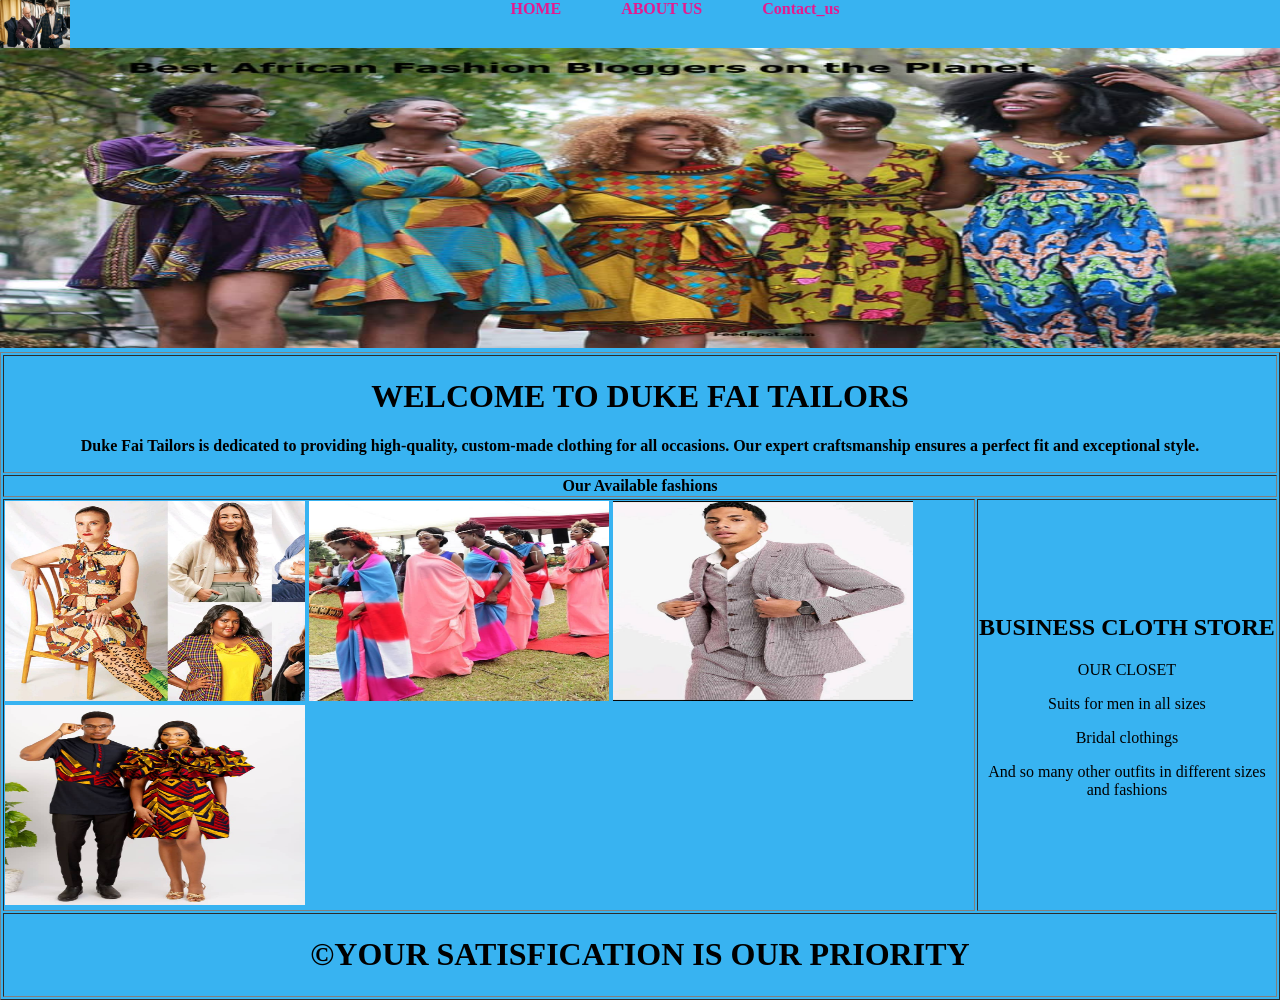
<file: index.html>
<!DOCTYPE html>
<html>

<head>
	<title>My webpage</title>
	<link rel="stylesheet" href="style.css">
</head>

<body>
	<header>
		<nav>
			<div class="logo">
				<img src="LG.jpg"align="left" width="70px" ,height="70px">
				<a href="HOME.html">HOME</a>&nbsp;&nbsp;&nbsp; &nbsp;&nbsp;&nbsp; &nbsp;&nbsp;&nbsp; &nbsp;&nbsp;
				<a href="ABOUT US.html">ABOUT US</a>&nbsp;&nbsp;&nbsp; &nbsp;&nbsp;&nbsp; &nbsp;&nbsp;&nbsp;
				&nbsp;&nbsp;
				<a href="CONTACT US.html">Contact_us</a>
			</div>
		</nav>
	</header>
	<div class="banner">
		<img src="CC.jpg" width="100%" height="300px">
	</div>


	</header>




	<table border="1" width=100%>
		<tr>
			<th colspan="3">
				<h1>WELCOME TO DUKE FAI TAILORS</h1>
				<p>Duke Fai Tailors is dedicated to providing high-quality, custom-made clothing for all occasions. Our
					expert craftsmanship ensures a perfect fit and exceptional style.</p>
			</th>
		</tr>
		<tr>
			<th colspan="3">Our Available fashions</th>
		</tr>
		<tr>
			<td>
				<img src="HH.jpg" width="300px" height="200px">
				<img src="TT.jpg" width="300px" height="200px">
				<img src="AA.jpg" width="300px" height="200px">
				<img src="RF.jpg" width="300px" height="200px">
			</td>
			<td align="center">
				<h2>BUSINESS CLOTH STORE</h2>
				<p>OUR CLOSET</p>
				<p>Suits for men in all sizes</p>
				<p>Bridal clothings</p>
				<p>And so many other outfits in different sizes and fashions</p>

			</td>
		</tr>
		<tr>
			<td colspan="3">
				<h1 align="center">&copy;YOUR SATISFICATION IS OUR PRIORITY</h1>
			</td>
		</tr>
		</td>
		</tr>
		</A>
		</td>
		</tr>

	</table>
</file>
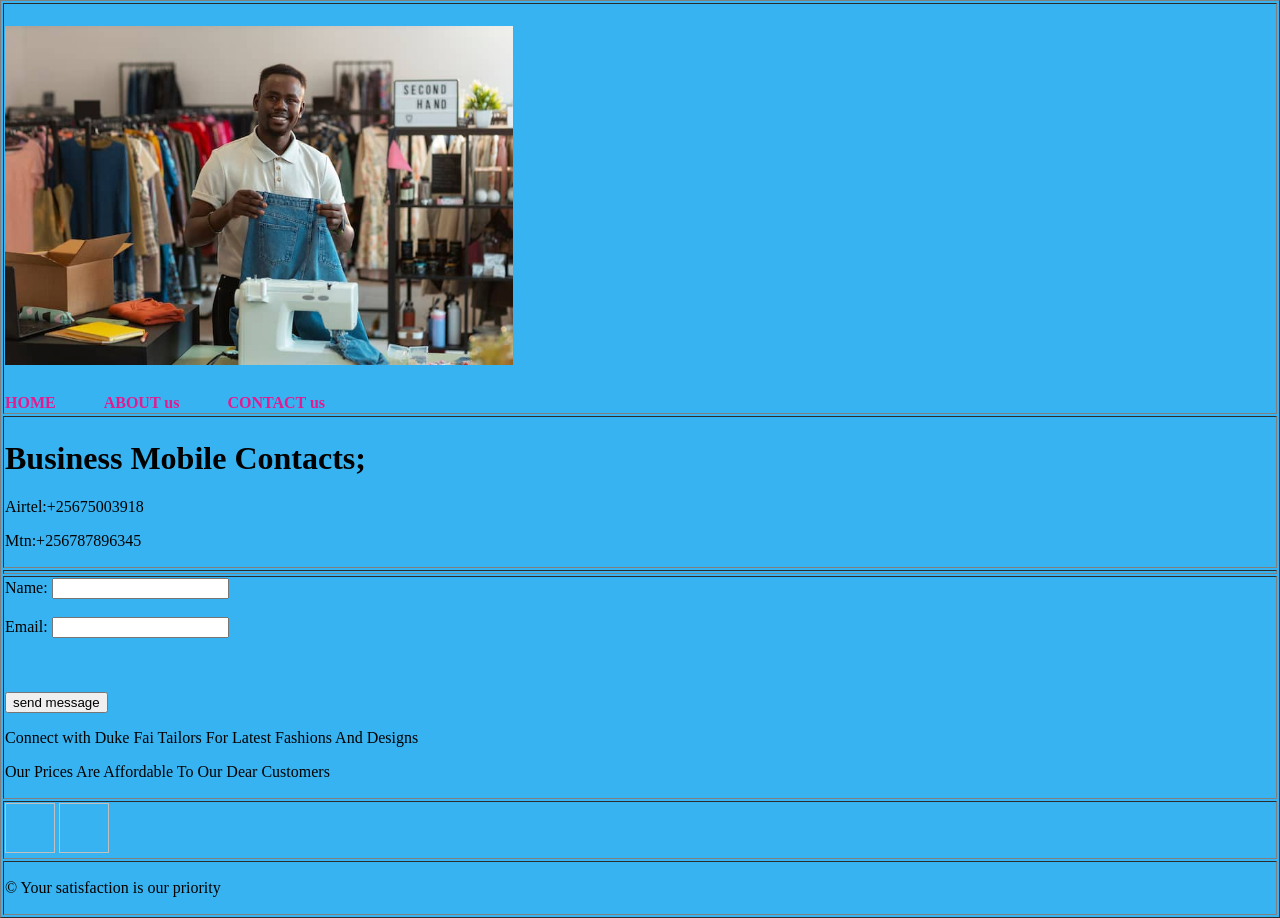
<file: CONTACT US.html>
<!DOCTYPE html>
<html>

<head>
	<title></title>
	<link rel="stylesheet" href="style.css">
</head>

<body bgcolor="aqua">
	<table border="1" width="100%">
		<tr class="A-row">
			<td colspan="2">
				<h1><img src="UY.jpg" width="40%" height="30%"></h1>
				<A>
					<nav>
						<a href="HOME.html">HOME</a>&nbsp;&nbsp;&nbsp; &nbsp;&nbsp;&nbsp; &nbsp;&nbsp;&nbsp;
						<a href="ABOUT US.html">ABOUT us</a>&nbsp;&nbsp;&nbsp; &nbsp;&nbsp;&nbsp; &nbsp;&nbsp;&nbsp;
						<a href="CONTACT US.html">CONTACT us</a>&nbsp;&nbsp;&nbsp; &nbsp;&nbsp;&nbsp; &nbsp;&nbsp;&nbsp;
					</nav>
		<tr>
			<td>
				<h1>Business Mobile Contacts;</h1>
				<p>Airtel:+25675003918</p>
				<p>Mtn:+256787896345</p>

			</td>
		</tr>

		<td colspan="2">
			<section class>
			</section>
		</td>
		</tr>
		<td colspan="2">
			<article>
				<form action="#" method="post">
					<label>Name:</label>
					<input type="text" name="name" required><br><br>
					<label>Email:</label>
					<input type="email" name="email" required><br><br>
					<text area name="message" raw="4" required><br><br>
						<button type="SUBMIT">send message</button>
				</form>
				<p>Connect with Duke Fai Tailors For Latest Fashions And Designs </p>
				<p>Our Prices Are Affordable To Our Dear Customers</p>
			</article>
		</td>
		</tr>
		<tr>
			<td colspan="2">
				<section>
					<a href="http://www.x.mubs uganda"><img scr="" height="50" width="50"></a>
					<a href="http://www.F.com/mubs uganda"><img scr="" height="50" width="50"></a>
				</section>
			</td>
		</tr>
		<tr class="footer-row" width="100%" height="100%">
			<td colspan="2">
				<footer>
					<p>&copy; <align="center">Your satisfaction is our priority</p>
				</footer>
			</td>
		</tr>
	</table>
	</form>

</body>

</html>
</file>
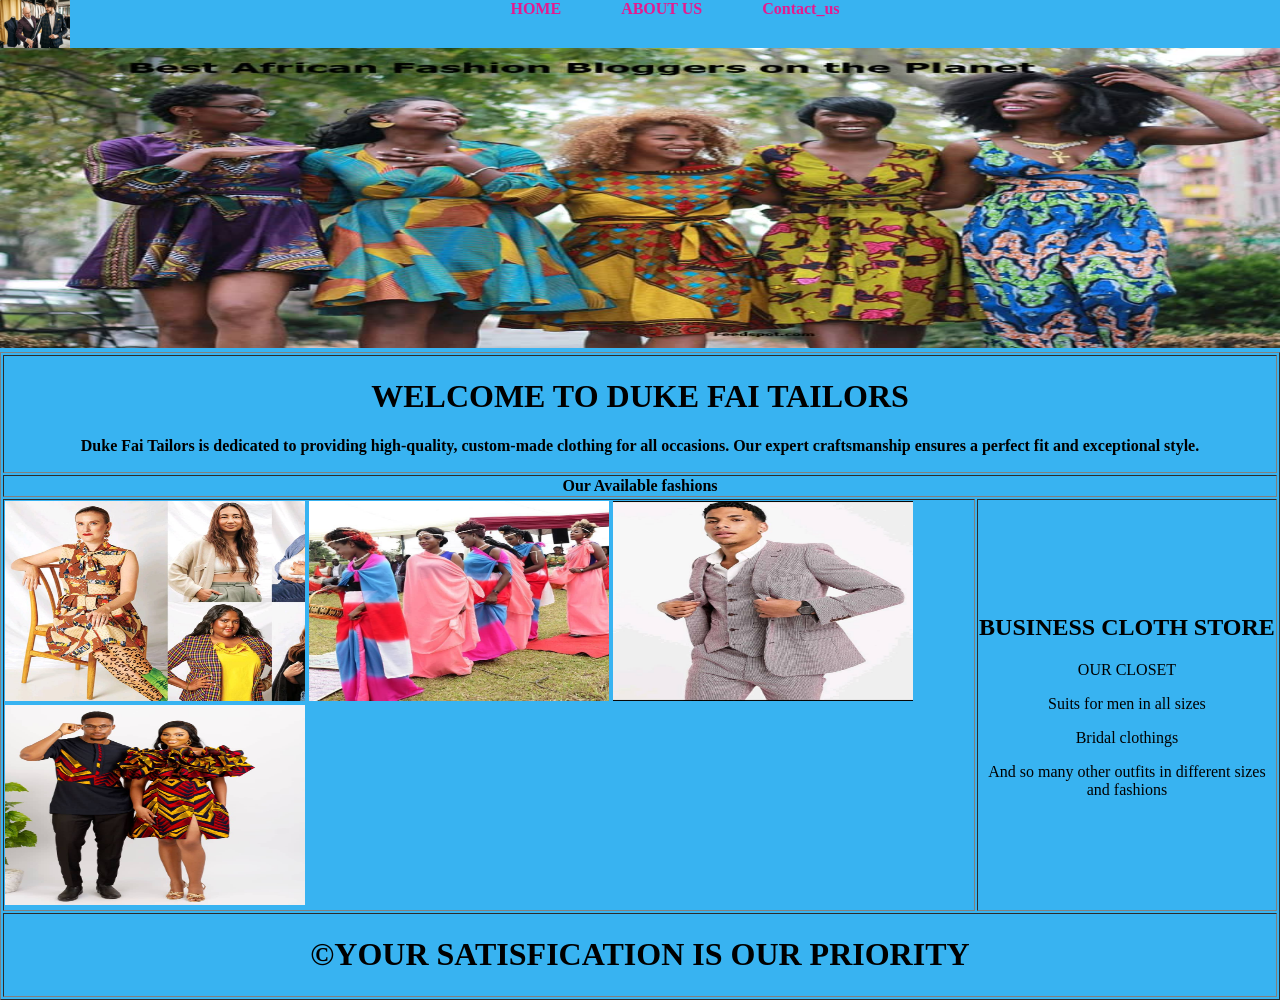
<file: HOME.html>
<!DOCTYPE html>
<html>

<head>
	<title>My webpage</title>
	<link rel="stylesheet" href="style.css">
</head>

<body>
	<header>
		<nav>
			<div class="logo">
				<img src="LG.jpg"align="left" width="70px" ,height="70px">
				<a href="HOME.html">HOME</a>&nbsp;&nbsp;&nbsp; &nbsp;&nbsp;&nbsp; &nbsp;&nbsp;&nbsp; &nbsp;&nbsp;
				<a href="ABOUT US.html">ABOUT US</a>&nbsp;&nbsp;&nbsp; &nbsp;&nbsp;&nbsp; &nbsp;&nbsp;&nbsp;
				&nbsp;&nbsp;
				<a href="CONTACT US.html">Contact_us</a>
			</div>
		</nav>
	</header>
	<div class="banner">
		<img src="CC.jpg" width="100%" height="300px">
	</div>


	</header>




	<table border="1" width=100%>
		<tr>
			<th colspan="3">
				<h1>WELCOME TO DUKE FAI TAILORS</h1>
				<p>Duke Fai Tailors is dedicated to providing high-quality, custom-made clothing for all occasions. Our
					expert craftsmanship ensures a perfect fit and exceptional style.</p>
			</th>
		</tr>
		<tr>
			<th colspan="3">Our Available fashions</th>
		</tr>
		<tr>
			<td>
				<img src="HH.jpg" width="300px" height="200px">
				<img src="TT.jpg" width="300px" height="200px">
				<img src="AA.jpg" width="300px" height="200px">
				<img src="RF.jpg" width="300px" height="200px">
			</td>
			<td align="center">
				<h2>BUSINESS CLOTH STORE</h2>
				<p>OUR CLOSET</p>
				<p>Suits for men in all sizes</p>
				<p>Bridal clothings</p>
				<p>And so many other outfits in different sizes and fashions</p>

			</td>
		</tr>
		<tr>
			<td colspan="3">
				<h1 align="center">&copy;YOUR SATISFICATION IS OUR PRIORITY</h1>
			</td>
		</tr>
		</td>
		</tr>
		</A>
		</td>
		</tr>
	</table>
</file>
<file: style.css>
body {
	background-color: rgb(56, 179, 241);
	color: black;
	padding: 0;
	margin: auto;
}

header {
	color: rgb(229, 14, 68);
	text-align: center;
}

nav a {
	color: rgb(228, 27, 144);
	text-decoration: none;
	font-weight: bold;

}

logo {
	align-items: left;
	border-radius: 50%;
}
/* Table header styling */
background-color: green;*/
background for section headers */
padding: 15px 0;
text-align: center;
font-size: 1.5 em;
border-bottom: 2px solid #b2ebf2;
}
</file>
